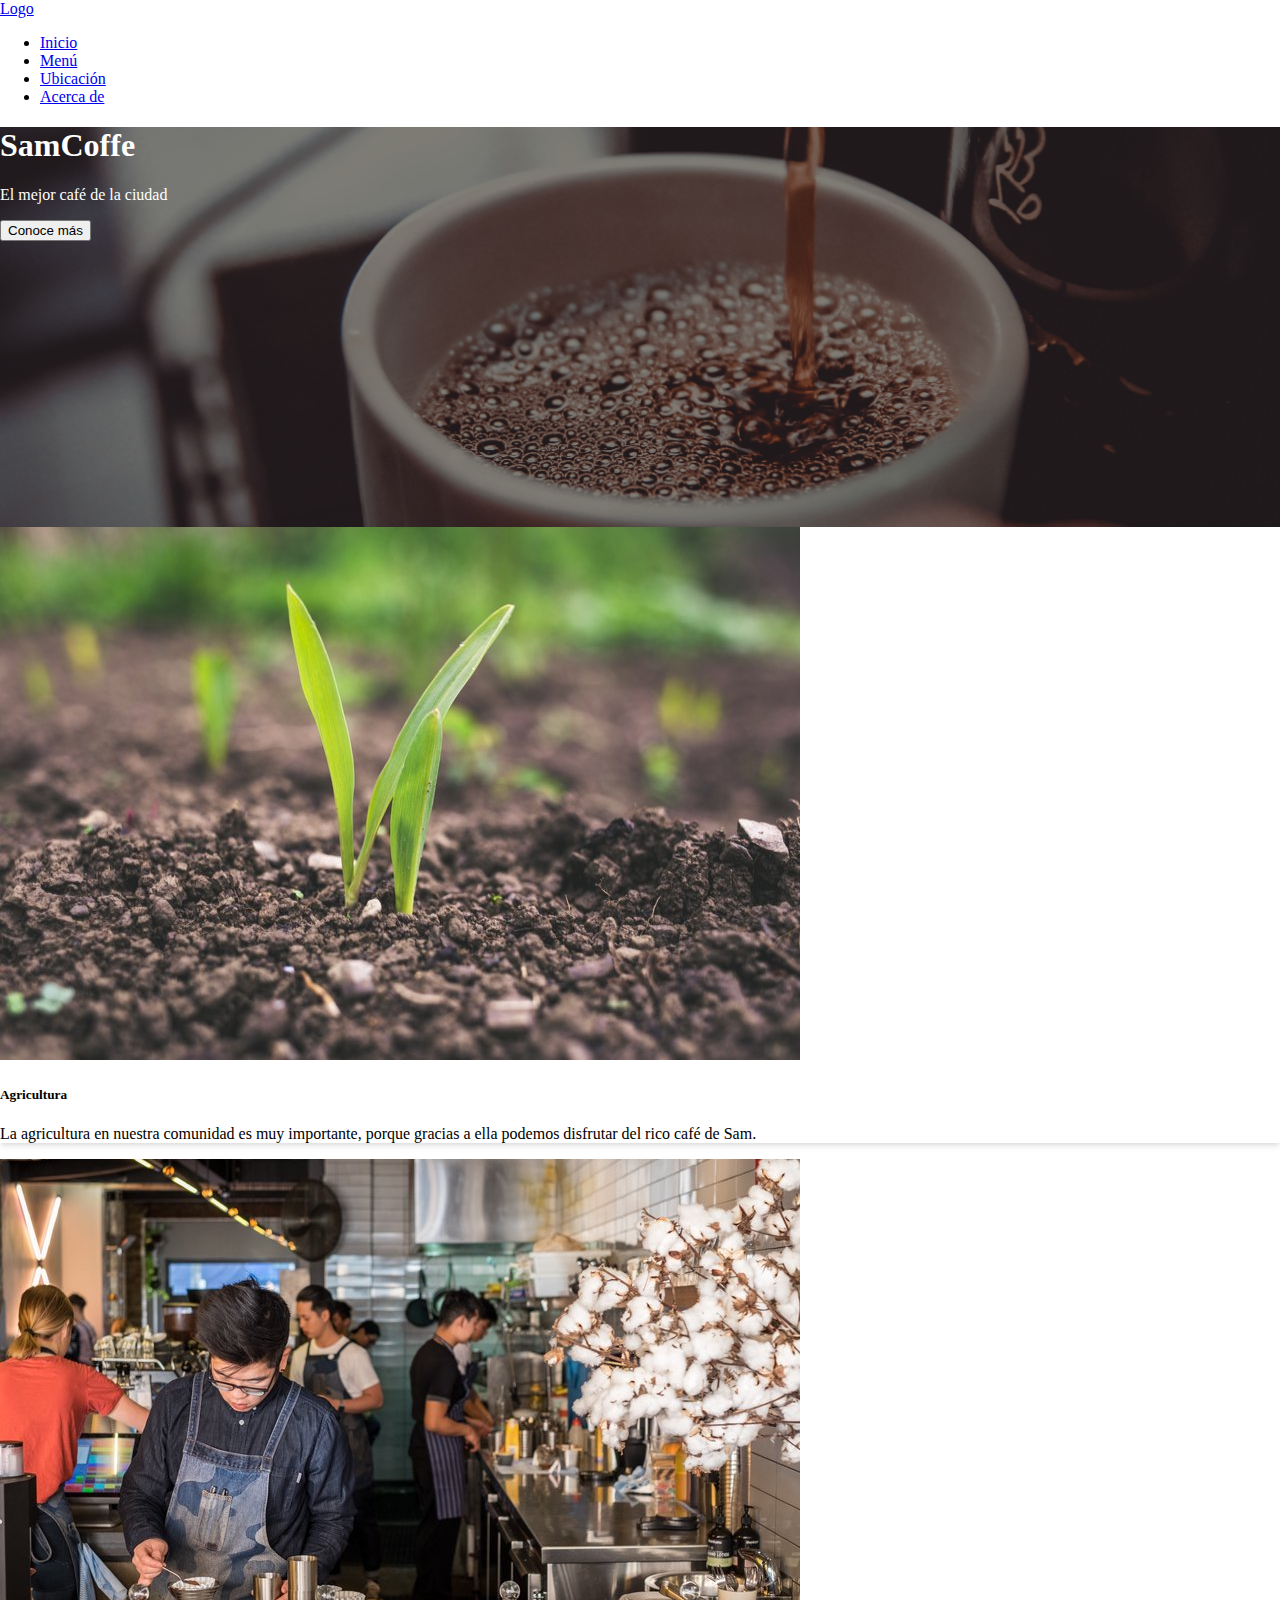
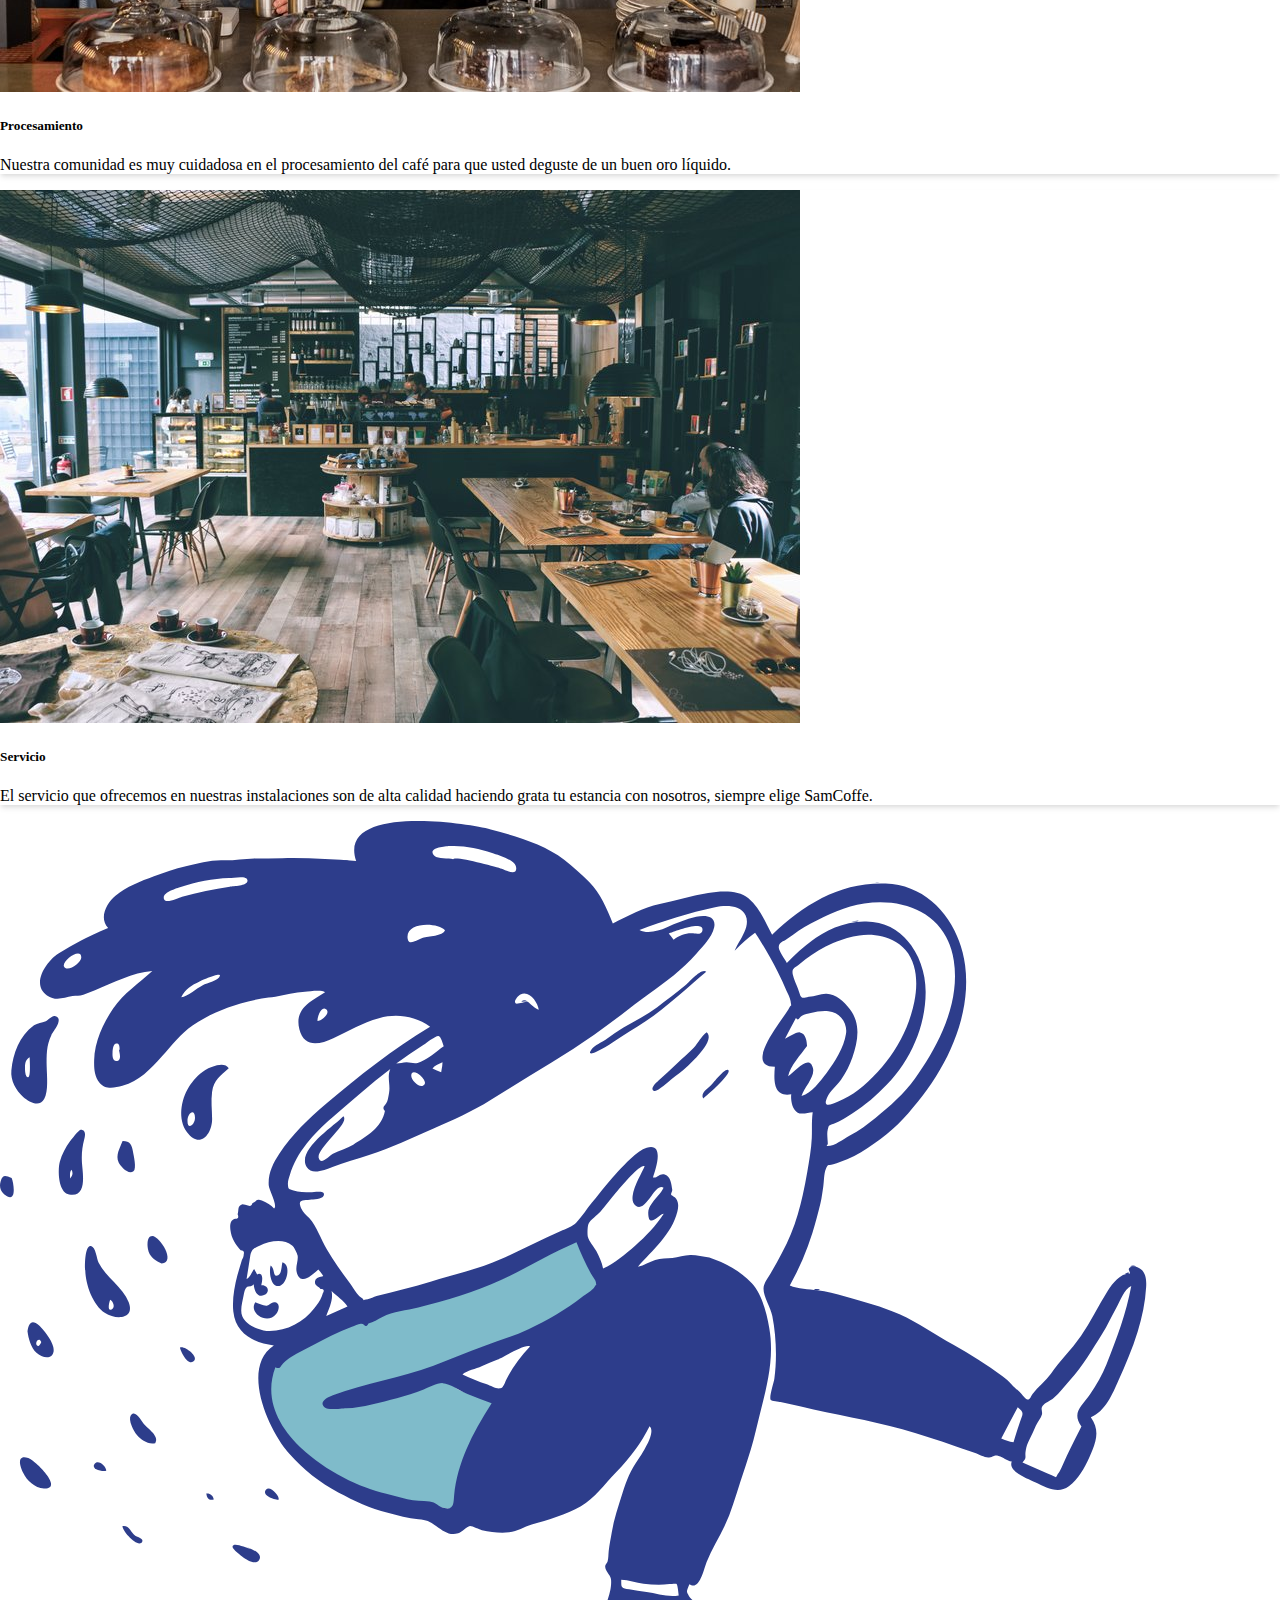
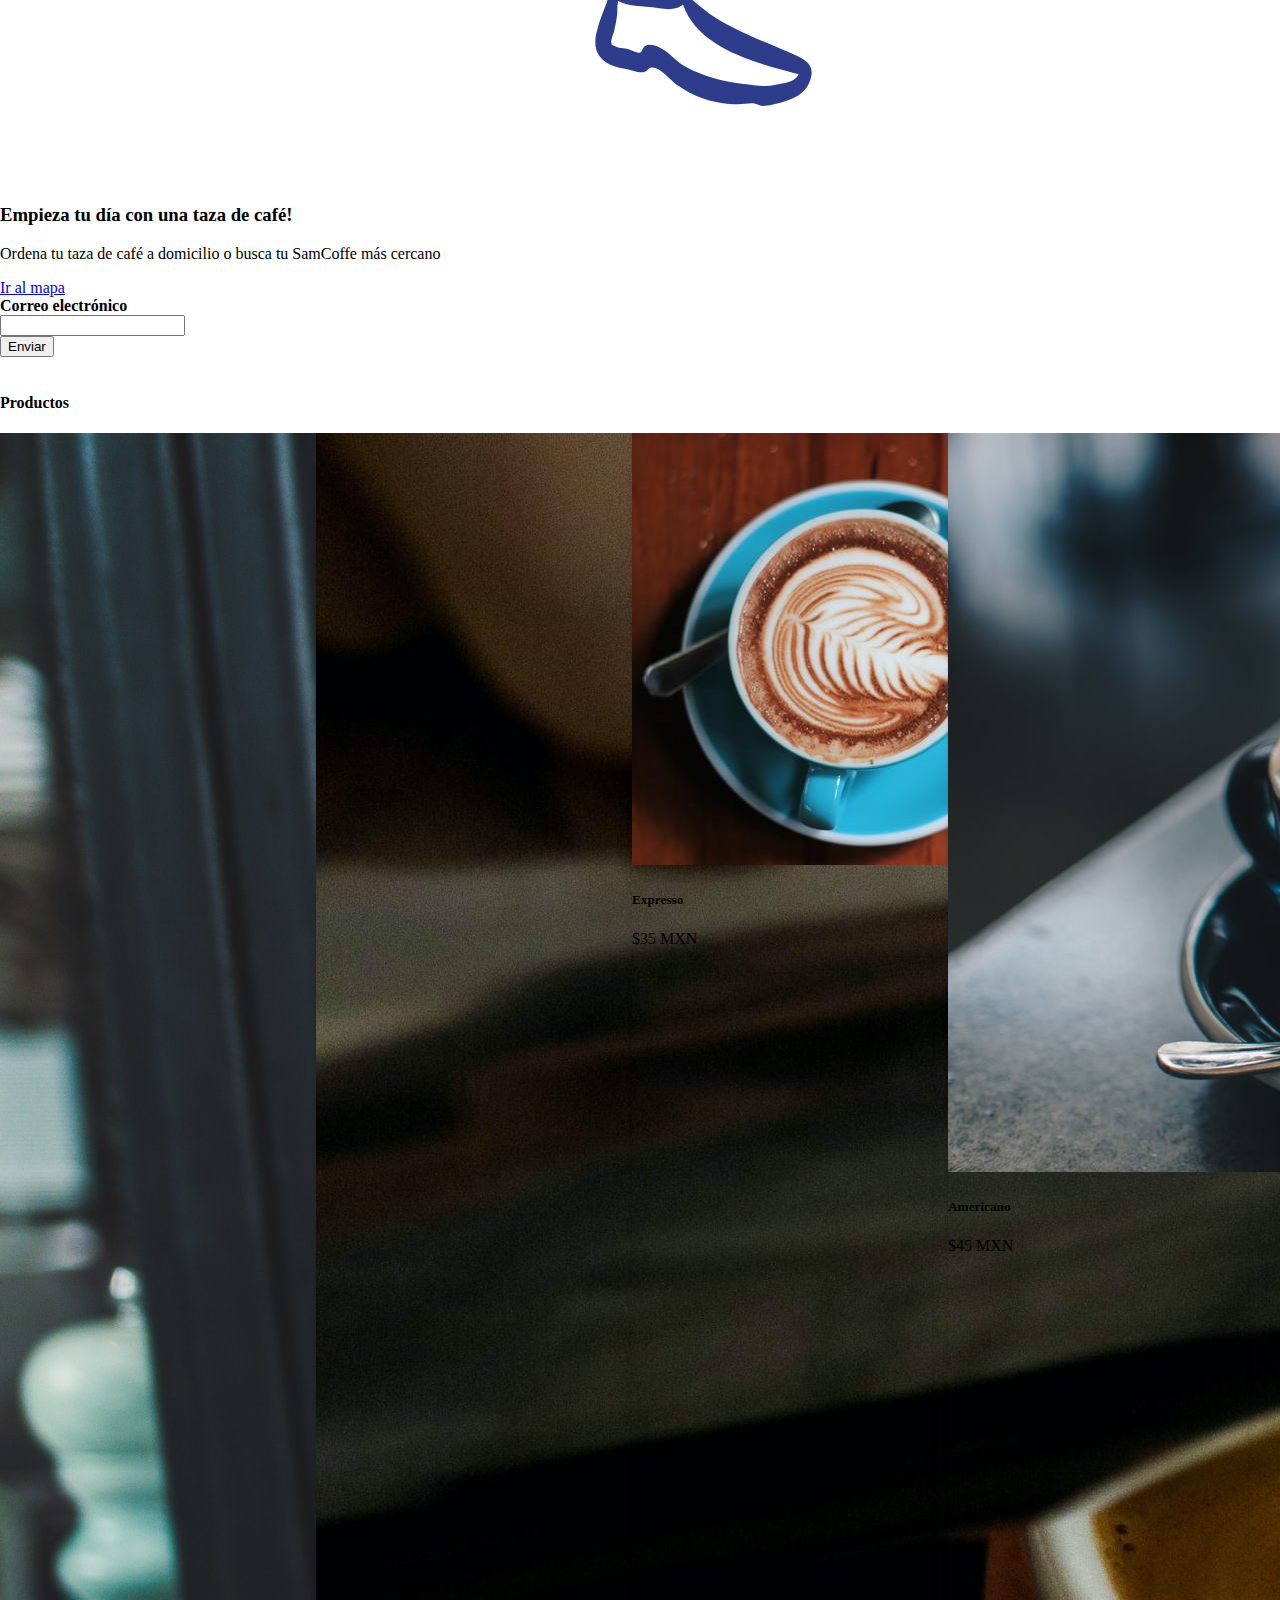
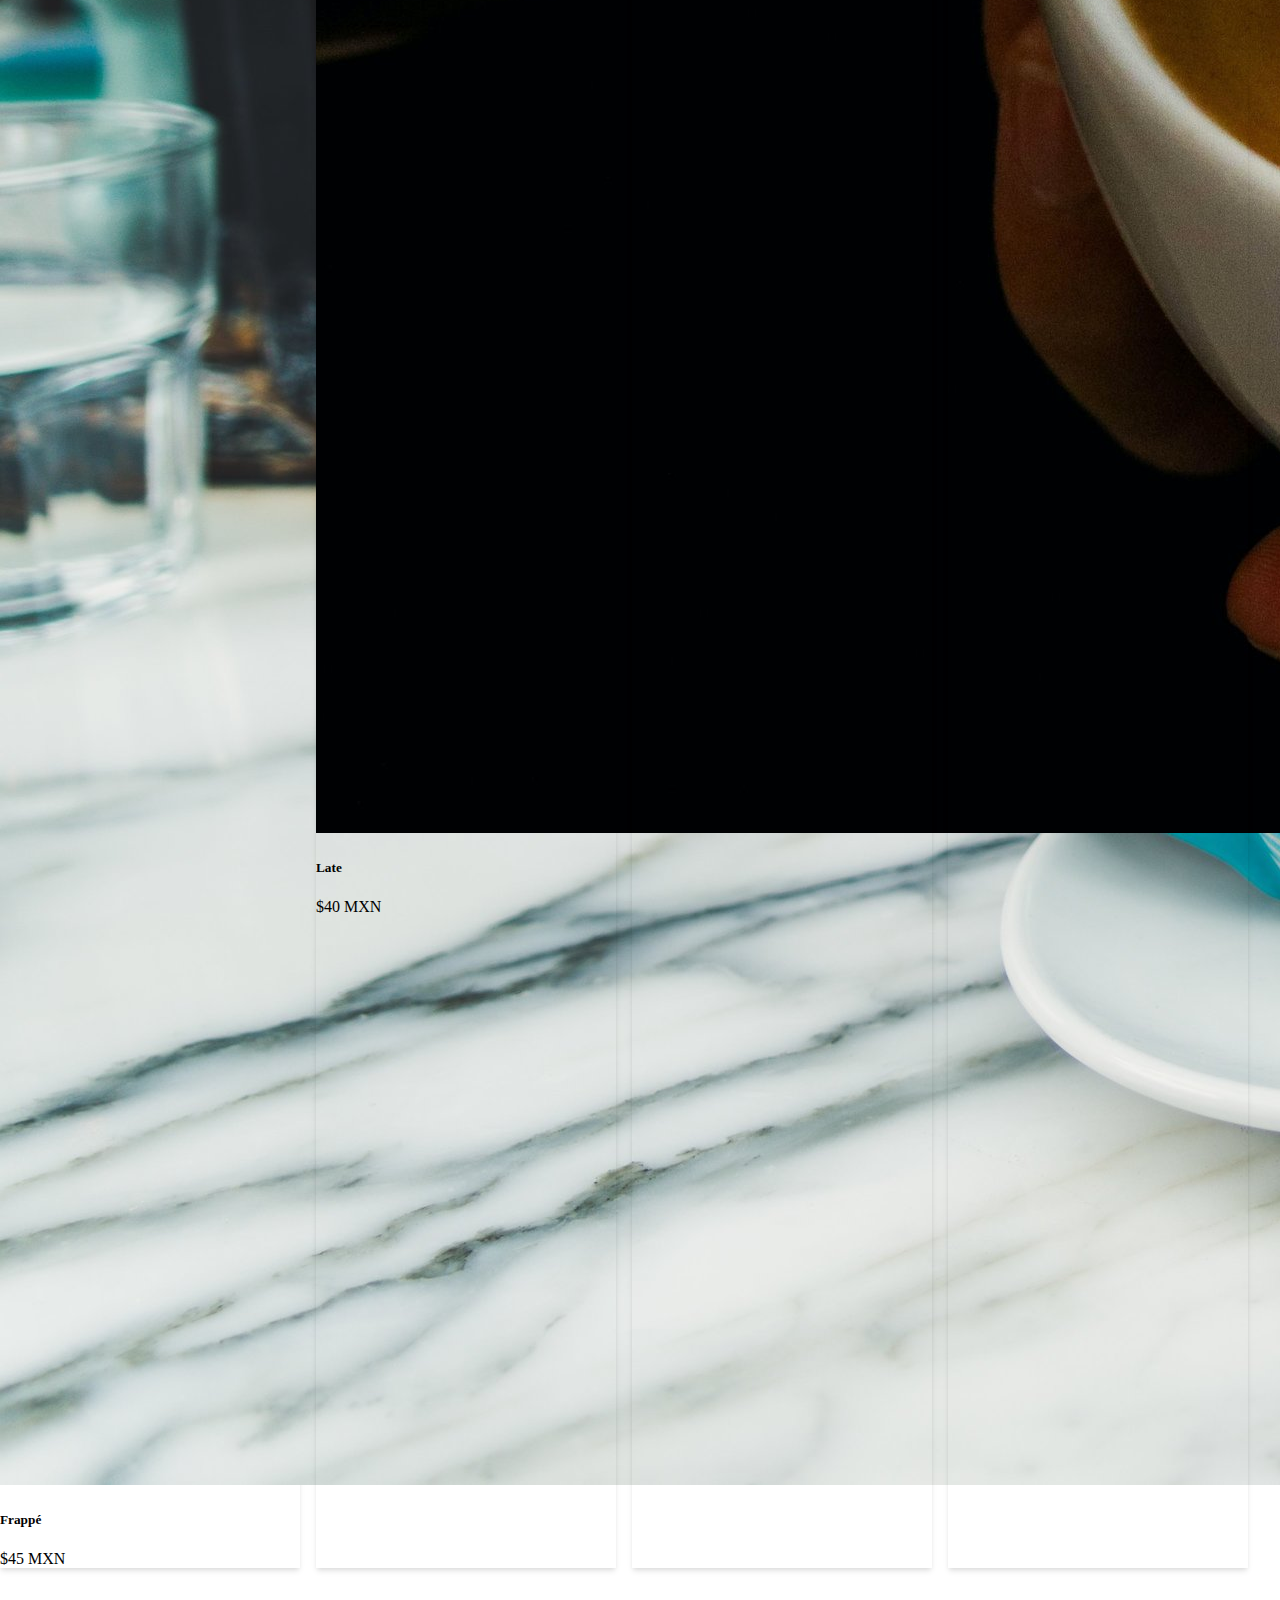
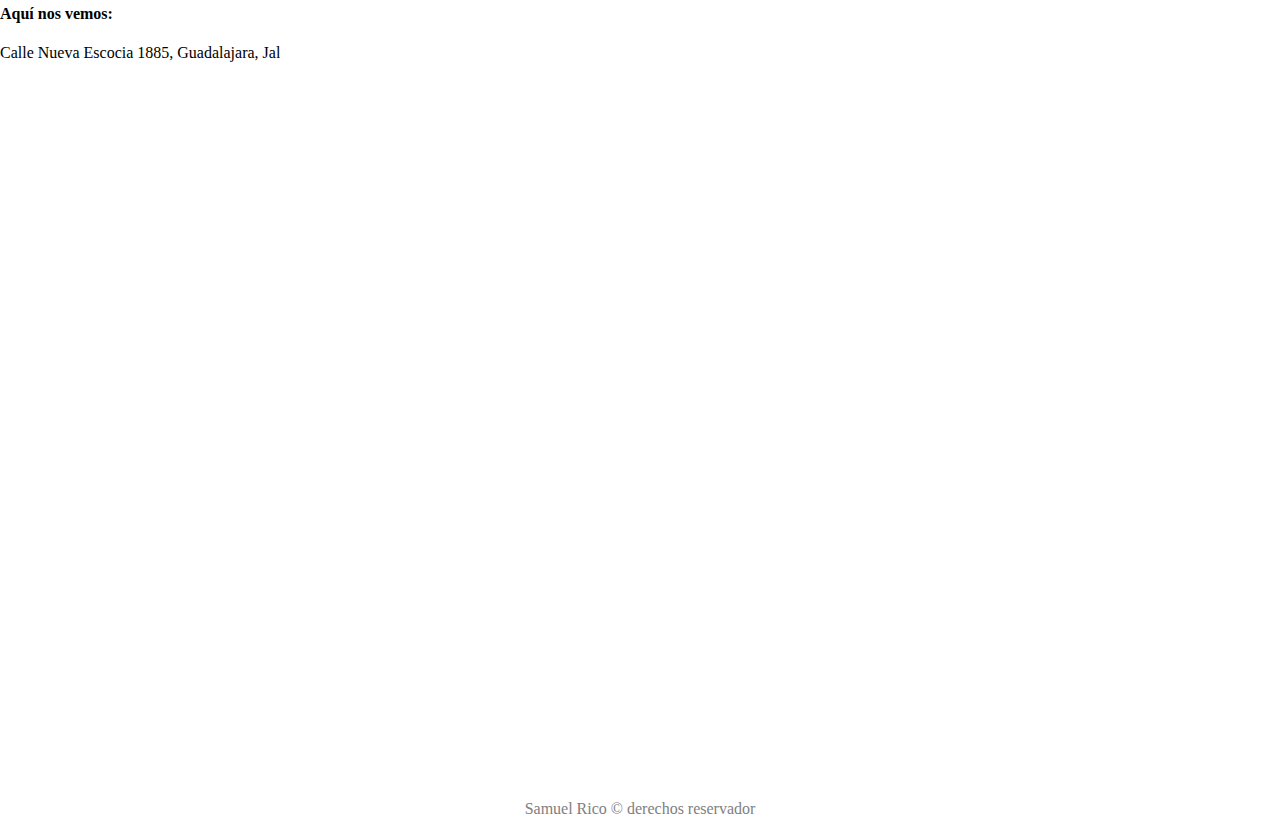
<file: index.html>
<!DOCTYPE html>
<html lang="en">
  <head>
    <meta charset="utf-8" />
    <meta name="viewport" content="width=device-width, initial-scale= 1" />
    <title>SamCoffe</title>
    <link rel="stylesheet" href="css/estilos.css" />
    <script type="text/javascript" src="app.js" /></script>
    <link
      rel="stylesheet"
      href="https://stackpath.bootstrapcdn.com/bootstrap/4.5.0/css/bootstrap.min.css"
      integrity="sha384-9aIt2nRpC12Uk9gS9baDl411NQApFmC26EwAOH8WgZl5MYYxFfc+NcPb1dKGj7Sk"
      crossorigin="anonymous"
    />
  </head>
  <body>
    <!--Barra de navegación-->
    <nav class="navbar navbar-expand-lg navbar-light bg-light ">
      <a class="navbar-brand" href="#">Logo</a>

      <ul class="nav">
        <li class="nav-item active">
          <a class="nav-link" href="index.html">Inicio</a>
        </li>
        <li class="nav-item active">
          <a class="nav-link" href="#menu">Menú</a>
        </li>
        <li class="nav-item">
          <a class="nav-link" href="#mapa">Ubicación</a>
        </li>
        <li class="nav-item">
          <a class="nav-link" href="acercade.html">Acerca de</a>
        </li>
      </ul>
    </nav>
    <header>
      <!--Portada-->
      <div
        class="cover d-flex justify-content-center align-items-center flex-column"
      >
        <h1>SamCoffe</h1>
        <p>El mejor café de la ciudad</p>
        <button class="btn btn-primary" onclick="Aviso(), hola()">Conoce más</button>
      </div>
    </header>

    <section class="container mt-5 mb-5">
      <!--Tarjetas de presentación-->
      <div class="row justify-content-center">
        <div class="col-12 col-sm-6 col-md-4 col-lg-3 mt-2">
          <div class="card">
            <img
              src="imagenes/agriculture.jpg"
              class="card-img-top"
              alt="es una milpa"
              title="cuida la tiera men"
            />
            <div class="card-body">
              <h5 class="card-title">Agricultura</h5>
              <p class="card-text">
                La agricultura en nuestra comunidad es muy importante, porque
                gracias a ella podemos disfrutar del rico café de Sam.
              </p>
            </div>
          </div>
        </div>

        <div class="col-12 col-sm-6 col-md-4 col-lg-3 mt-2">
          <div class="card">
            <img
              src="imagenes/process.jpg"
              class="card-img-top"
              alt="es un proceso de café"
              title="cuida la tiera men"
            />
            <div class="card-body">
              <h5 class="card-title">Procesamiento</h5>
              <p class="card-text">
                Nuestra comunidad es muy cuidadosa en el procesamiento del café
                para que usted deguste de un buen oro líquido.
              </p>
            </div>
          </div>
        </div>

        <div class="col-12 col-sm-6 col-md-4 col-lg-3 mt-2">
          <div class="card">
            <img
              src="imagenes/service.jpg"
              class="card-img-top"
              alt="es una instalación nuestra"
              title="cuida la tiera men"
            />
            <div class="card-body">
              <h5 class="card-title">Servicio</h5>
              <p class="card-text">
                El servicio que ofrecemos en nuestras instalaciones son de alta
                calidad haciendo grata tu estancia con nosotros, siempre elige
                SamCoffe.
              </p>
            </div>
          </div>
        </div>
      </div>
    </section>

    <section>
      <!--Espacio de emails-->
      <div class="container mt-5 mb-5 ">
        <div class="row">
          <div class="col-12 col-sm-6 col-lg-5">
            <img
              src="imagenes/CoffeeDoddle.svg"
              alt="una persona con un SamCoffe :)"
            />
          </div>
          <div class="col-12 col-sm-6">
            <h3>
              Empieza tu día con una taza de café!
            </h3>
            <p>
              Ordena tu taza de café a domicilio o busca tu SamCoffe más cercano
            </p>
            <a href="#mapa">Ir al mapa </a>
          </div>
        </div>
        <form action="">
          <label for="email"><b>Correo electrónico</b></label>
          <div class="d-flex">
            <div class="flex-fill mr-2">
              <input type="email" id="email" class="form-control" />
            </div>
            <button type="button" class="btn btn-primary" onclick="getData()">
              Enviar
            </button>
          </div>
        </form>
      </div>
    </section>

    <section>
      <!--Tira de productos-->
      <div class="container mt-5 mb-5">
        <div class="product-stripe" id="menu">
          <h4>Productos</h4>
          <div class="stripe-container">
            <div class="card">
              <img
                src="imagenes/frappe.jpg"
                class="card-img-top"
                alt="producto de café"
              />
              <div class="card-body">
                <h5 class="card-title">Frappé</h5>
                <span class="badge badge-info">$45 MXN</span>
              </div>
            </div>

            <div class="card">
              <img
                src="imagenes/late_coffe.jpg"
                class="card-img-top"
                alt="producto de café"
              />
              <div class="card-body">
                <h5 class="card-title">Late</h5>
                <span class="badge badge-info">$40 MXN</span>
              </div>
            </div>

            <div class="card">
              <img
                src="imagenes/p3.jpg"
                class="card-img-top"
                alt="producto de café"
              />
              <div class="card-body">
                <h5 class="card-title">Expresso</h5>
                <span class="badge badge-info">$35 MXN</span>
              </div>
            </div>

            <div class="card">
              <img
                src="imagenes/american_coffe.jpg"
                class="card-img-top"
                alt="producto de café"
              />
              <div class="card-body">
                <h5 class="card-title">Americano</h5>
                <span class="badge badge-info">$45 MXN</span>
              </div>
            </div>
          </div>
        </div>
      </div>
    </section>

    <section>
      <!--Mapa-->
      <div class="container mt-5 mb-5 text-center">
        <h4>
          Aquí nos vemos:
        </h4>
        <p>
          Calle Nueva Escocia 1885, Guadalajara, Jal
        </p>
        <div class="responsive-iframe" id="mapa">
          <iframe
            src="https://www.google.com/maps/embed?pb=!1m18!1m12!1m3!1d3732.178082888735!2d-103.39143078559798!3d20.702991904196505!2m3!1f0!2f0!3f0!3m2!1i1024!2i768!4f13.1!3m3!1m2!1s0x8428ae4e98d5453d%3A0xc4fdd3929a2ecbd1!2sCETI%20Plantel%20Colomos!5e0!3m2!1ses!2smx!4v1595209139741!5m2!1ses!2smx"
            width="600"
            height="450"
            frameborder="0"
            style="border:0;"
            allowfullscreen=""
            aria-hidden="false"
            tabindex="0"
          >
          </iframe>
        </div>
      </div>
    </section>

    <footer>
      Samuel Rico &copy derechos reservador
    </footer>
  </body>
</html>
</file>
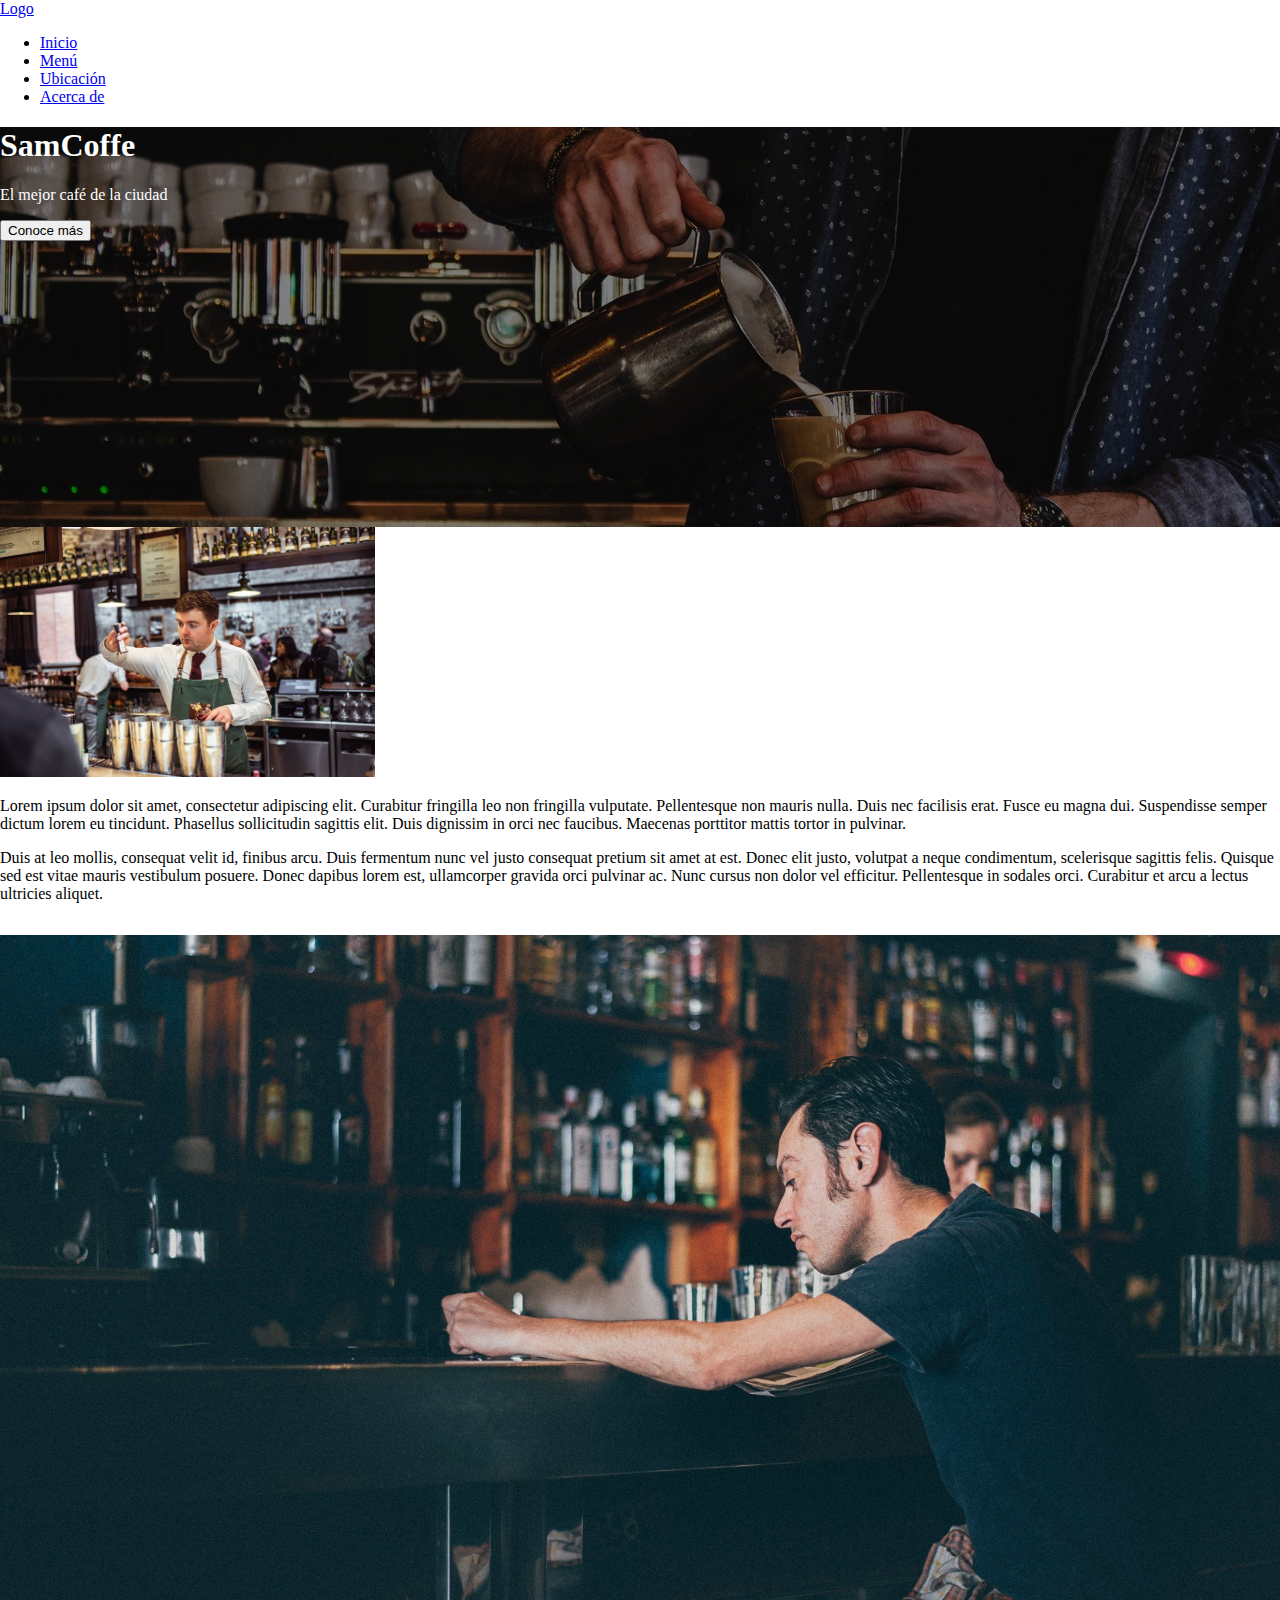
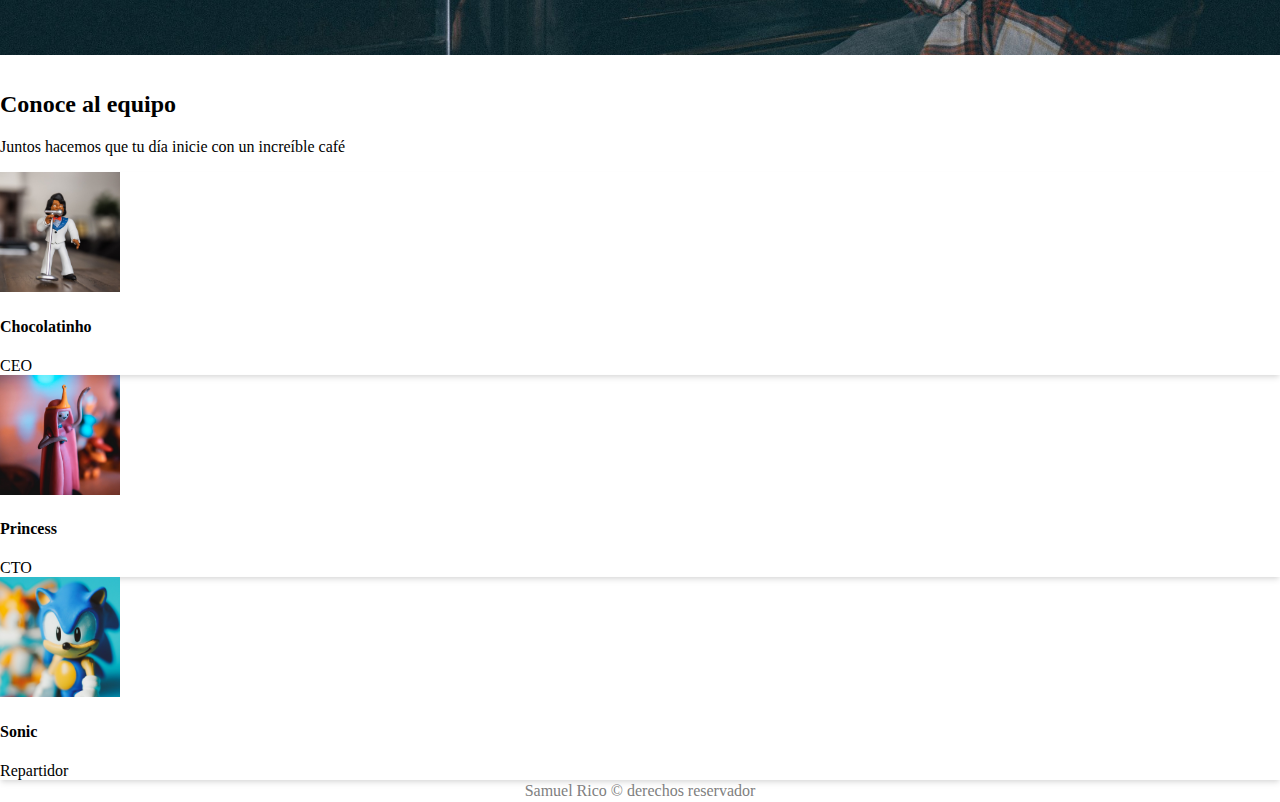
<file: acercade.html>
<!DOCTYPE html>
<html lang="en">
  <head>
    <meta charset="utf-8" />
    <meta name="viewport" content="width=device-width, initial-scale= 1" />
    <title>SamCoffe</title>
    <link rel="stylesheet" href="css/estilos.css" />
    <script type="text/javascript" src="app.js" /></script>
    <link
      rel="stylesheet"
      href="https://stackpath.bootstrapcdn.com/bootstrap/4.5.0/css/bootstrap.min.css"
      integrity="sha384-9aIt2nRpC12Uk9gS9baDl411NQApFmC26EwAOH8WgZl5MYYxFfc+NcPb1dKGj7Sk"
      crossorigin="anonymous"
    />
  </head>
  <body>
    <!--Barra de navegación-->
    <nav class="navbar navbar-expand-lg navbar-light bg-light">
      <a class="navbar-brand" href="#">Logo</a>

      <ul class="nav">
        <li class="nav-item active">
          <a class="nav-link" href="index.html">Inicio</a>
        </li>
        <li class="nav-item active">
          <a class="nav-link" href="index.html#menu">Menú</a>
        </li>
        <li class="nav-item">
          <a class="nav-link" href="index.html#mapa">Ubicación</a>
        </li>
        <li class="nav-item">
          <a class="nav-link" href="acercade.html">Acerca de</a>
        </li>
      </ul>
    </nav>
    <header>
      <!--Portada-->
      <div
        class="cover d-flex justify-content-end align-items-start flex-column p-5"
        style="background-image:url(imagenes/fondo2.jpg)"
      >
        <h1>SamCoffe</h1>
        <p>El mejor café de la ciudad</p>
        <button class="btn btn-primary" onclick="Aviso()">Conoce más</button>
      </div>
    </header>

    <section>
      <div class="container mt-5 mb-5">
        <img
          src="imagenes/c_b_1.jpg"
          alt="un barman"
          height="250px"
          class="float-right ml-4"
        />
        <p>
          Lorem ipsum dolor sit amet, consectetur adipiscing elit. Curabitur
          fringilla leo non fringilla vulputate. Pellentesque non mauris nulla.
          Duis nec facilisis erat. Fusce eu magna dui. Suspendisse semper dictum
          lorem eu tincidunt. Phasellus sollicitudin sagittis elit. Duis
          dignissim in orci nec faucibus. Maecenas porttitor mattis tortor in
          pulvinar.
        </p>
        <p>
          Duis at leo mollis, consequat velit id, finibus arcu. Duis fermentum
          nunc vel justo consequat pretium sit amet at est. Donec elit justo,
          volutpat a neque condimentum, scelerisque sagittis felis. Quisque sed
          est vitae mauris vestibulum posuere. Donec dapibus lorem est,
          ullamcorper gravida orci pulvinar ac. Nunc cursus non dolor vel
          efficitur. Pellentesque in sodales orci. Curabitur et arcu a lectus
          ultricies aliquet.
        </p>
      </div>
    </section>

    <section>
      <div class="container mt-5 mb-5">
        <div class="slider">
          <div class="slider-container">
            <div
              class="image-container"
              style="background-image:url(imagenes/c_b_5.jpg)"
            ></div>
            <div
              class="image-container"
              style="background-image:url(imagenes/c_b_4.jpg)"
            ></div>
            <div
              class="image-container"
              style="background-image:url(imagenes/c_b_2.jpg)"
            ></div>
            <div
              class="image-container"
              style="background-image:url(imagenes/c_b_3.jpg)"
            ></div>
          </div>
        </div>
      </div>
    </section>

    <section>
      <div class="container mt-5 mb-5">
        <h2>Conoce al equipo</h2>
        <p>Juntos hacemos que tu día inicie con un increíble café</p>
        <div class="row">
          <div class="col-12 col-sm-6 col-md-4 mt-5 mb-5">
            <div class="card p-4 text-center">
              <div
                class="avatar rounded-circle"
                style="background-image:url(imagenes/team2.jpg)"
              ></div>
              <h4 class="mt-2">
                Chocolatinho
              </h4>
              <span class="badge badge-primary">CEO</span>
            </div>
          </div>
          <div class="col-12 col-sm-6 col-md-4 mt-5 mb-5">
            <div class="card p-4 text-center">
              <div
                class="avatar rounded-circle"
                style="background-image:url(imagenes/team3.jpg)"
              ></div>
              <h4 class="mt-2">
                Princess
              </h4>
              <span class="badge badge-primary">CTO</span>
            </div>
          </div>
          <div class="col-12 col-sm-6 col-md-4 mt-5 mb-5">
            <div class="card p-4 text-center">
              <div
                class="avatar rounded-circle"
                style="background-image:url(imagenes/team4.jpg)"
              ></div>
              <h4 class="mt-2">
                Sonic
              </h4>
              <span class="badge badge-primary">Repartidor</span>
            </div>
          </div>
        </div>
      </div>
    </section>

    <footer>
      Samuel Rico &copy derechos reservador
    </footer>
  </body>
</html>
</file>
<file: css/estilos.css>
body 
{
  margin: 0em;
}

.cover
{
  height:400px;
  background-image:url(../imagenes/fondotop.jpg);
  background-size:cover;
  background-position:center;
  background-color:rgba(0,0,0,.5);
  background-blend-mode:darken;
  color:white;
}

.card
{
  border: 0 !important;
  box-shadow:0 4px 6px -1px rgba(0,0,0,0.1),0 2px 4px -1px rgba(0,0,0,0.06);
}

.stripe-container, .slider-container
{
  display: flex;
}

.stripe-container .card
{
  width:300px;
  flex-shrink:0;
  margin-right:1rem;
}

.product-stripe, .slider
{
  overflow-x:scroll;
  padding-top:1rem;
  padding-bottom:1rem;
}

.responsive-iframe
{
  position:relative;
  padding-top:56.25%;
}

.responsive-iframe iframe
{
  width:100%;
  height:100%;
  position:absolute;
  top:0;
  left:0;
}

.slider
{
  overflow-x:hidden;
}

.slider-container
{
  transform:translateX(0%);
  animation: slider 10s infinite;
}

.image-container
{
  width:100%;
  padding-top:56.25%;
  background-size:cover;
  background-position:center;
  flex-shrink:0;
}

.avatar
{
  width:120px;
  height:120px;
  background-size:cover;
  background-position:center;
  display:inline-block;
  margin:0 auto;
}

footer
{
  text-align:center;
  color:gray;
  padding:2px;
}

.login-back
{
  width: 40%;
  margin-left: 30%;
  margin-right: 30%;
  padding: 1em;
  background-color: grey;
  text-align: center;
  border-radius: 25%;
}

@keyframes slider{
  0%{
    transform:translateX(0);
  }
  
  20%{
    transform:translateX(0%);
  }
  
  25%{
    transform:translateX(-100%);
  }
  
  45%{
    transform:translateX(-100%);
  }
  
  50%{
    transform:translateX(-200%);
  }
  
  70%{
    transform:translateX(-200%);
  }
  
  75%{
    transform:translateX(-300%);
  }
  
  90%{
    transform:translateX(-300%);
  }
  
  100%{
    transform:translateX(0%);
  }
}
</file>
